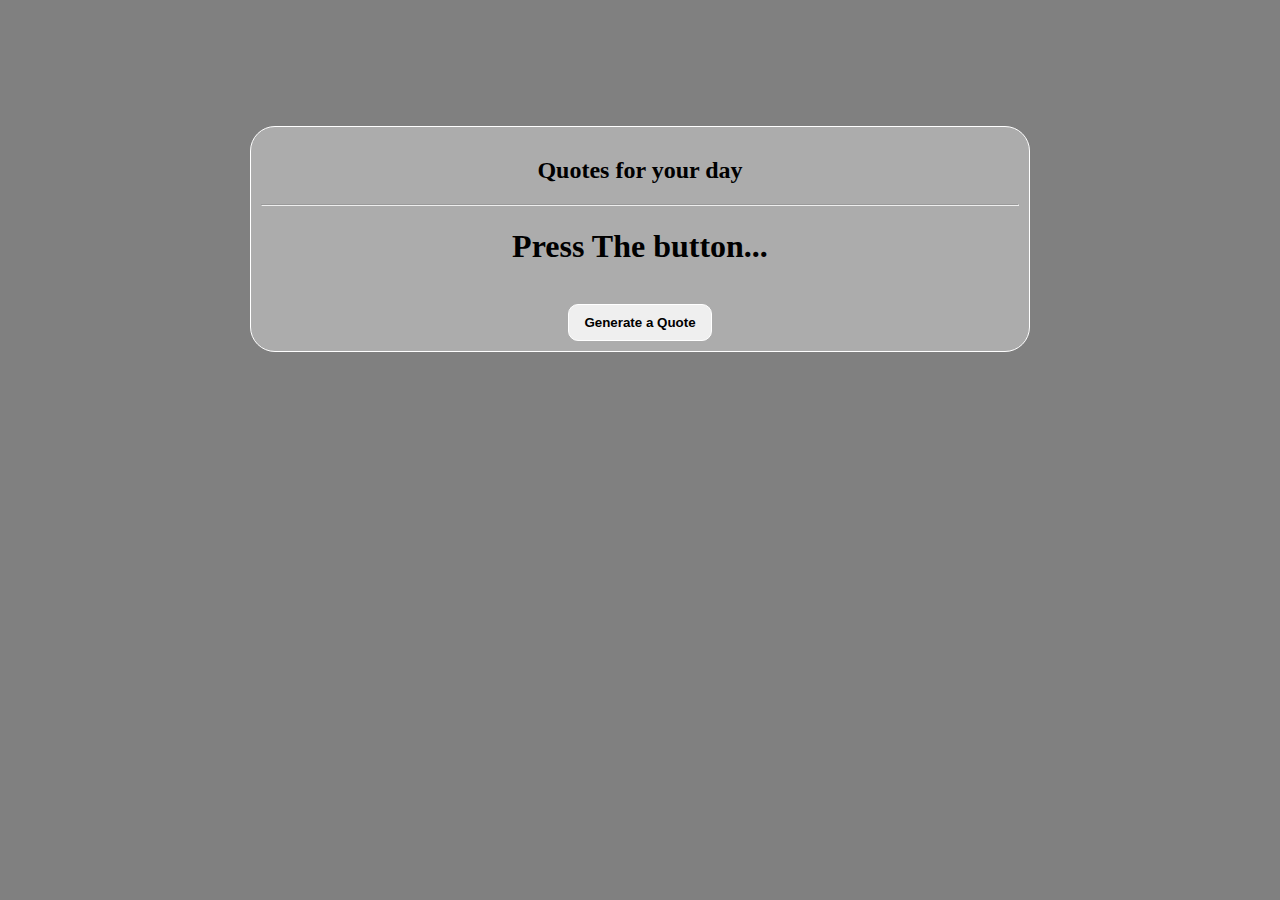
<file: index.html>
<!DOCTYPE html>
<html lang="en">
<head>
	<meta charset="UTF-8">
	<title>Type Ahead ðŸ‘€</title>
	<link rel="stylesheet" href="">
	<style>
		body { background-color:grey }
		.container {
			width: 60%;
			margin: auto;
			margin-top:10%;
			text-align: center;
			padding: 10px;
			border:1px solid white;
			border-radius:25px;
			background-color:rgba(216,216,216,0.5);
		}
		#btnSubmit {
			font-weight:bold;
			padding: 10px 15px;
			border-radius: 10px;
			border: white 1px solid;
		}
	</style>
</head>
<body>
	
	
	<div class="container">
		<h2> Quotes for your day </h2>
		<hr />
		<h1 id="displayQuotes"> Press The button...</h1>
		<br />
		<input type="button" id="btnSubmit" value="Generate a Quote"/>
	</div>
	
	
	
<script>

	var btnNewQuote = document.getElementById('btnSubmit');
	var showQuote = document.getElementById('displayQuotes');
	
	btnNewQuote.addEventListener('click', function(){
	
		var randomNumber = Math.floor(Math.random() * 13);
		//console.log(randomNumber);
		var rgbColor = 'rgb('+ (Math.floor(Math.random() * 256)) +','+(Math.floor(Math.random() * 256)) +','+ (Math.floor(Math.random() * 256)) +')';
		//console.log(rgbColor);
		showQuote.style.color = rgbColor;
		
		showQuote.innerHTML = quotes[randomNumber];
		
	});
	
	
	var quotes = [
		"Do you want to know who you are? Don’t ask. Act! Action will delineate and define you.",
		"The path to success is to take massive, determined actions.",
		"An idea not coupled with action will never get any bigger than the brain cell it occupied.",
		"God provides the wind, but man must raise the sails." ,
		"Be content to act, and leave the talking to others.",
		"People may doubt what you say, but they will believe what you do.",
		"Let your performance do the thinking.",
		"Well done is better than well said.",
		"Inaction breeds doubt and fear. Action breeds confidence and courage. If you want to conquer fear, do not sit home and think about it. Go out and get busy.",
		"Action is the antidote to despair.",
		"Outstanding people have one thing in common: an absolute sense of mission.",
		"There is only one proof of ability—action.",
		"Action is a great restorer and builder of confidence. Inaction is not only the result, but the cause, of fear.",
	];
	
	var quotesLength = quotes.length;
</script>

</body>
</html>
</file>
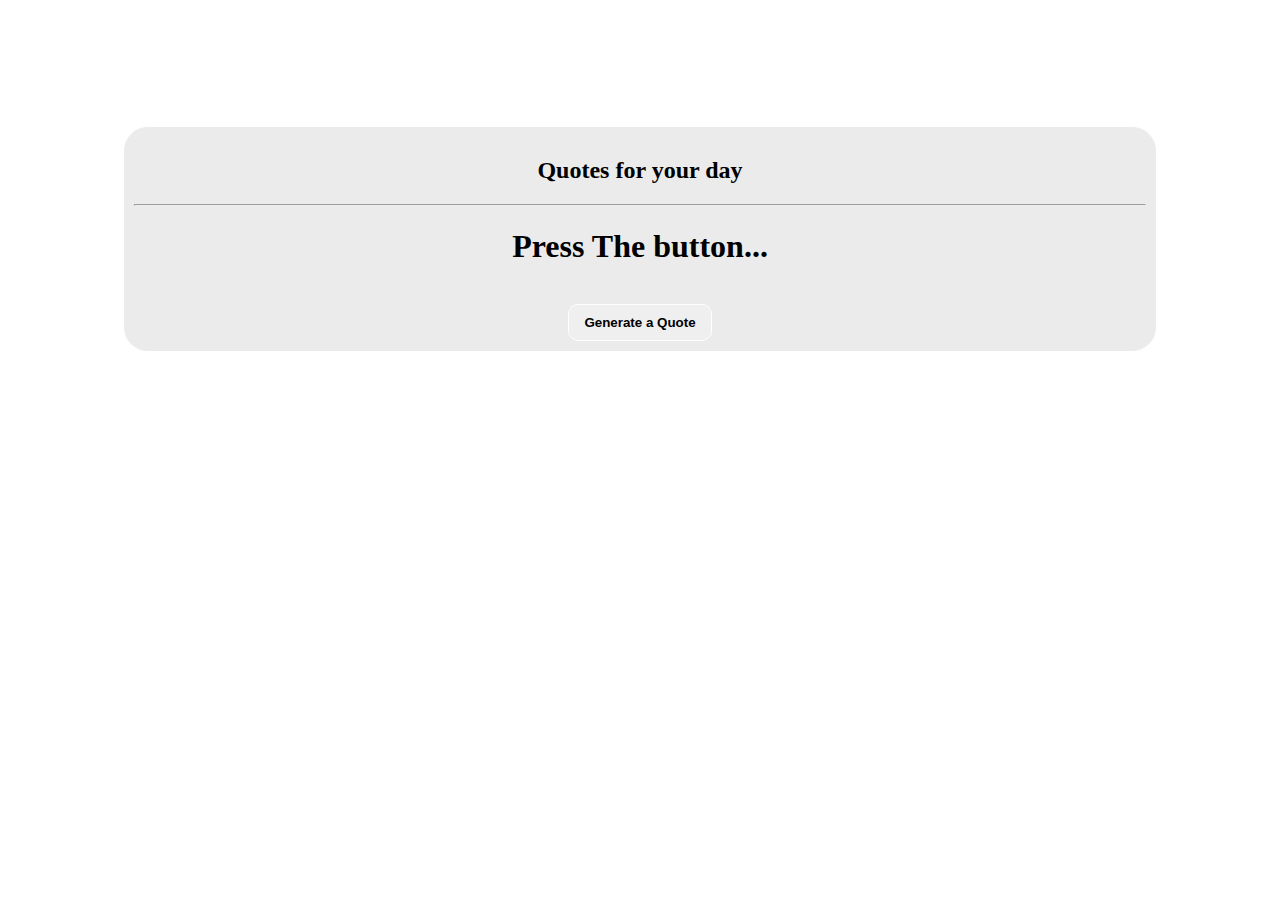
<file: jquery version/index.html>
<!DOCTYPE html>
<html lang="en">
<head>
	<meta charset="UTF-8">
	<title>Type Ahead ðŸ‘€</title>
	<script src="https://ajax.googleapis.com/ajax/libs/jquery/3.3.1/jquery.min.js"></script>
	<link rel="stylesheet" href="quote.css">
</head>
<body>
	
	
	<div class="container">
		<h2> Quotes for your day </h2>
		<hr />
		<h1 id="displayQuotes"> Press The button...</h1>
		<br />
		<input type="button" id="btnSubmit" value="Generate a Quote"/>
	</div>
	
	
	
<script src="quote.js">
</script>

</body>
</html>
</file>
<file: jquery version/quote.css>
.container {
			width: 80%;
			margin: auto;
			margin-top:10%;
			text-align: center;
			padding: 10px;
			border:1px solid white;
			border-radius:25px;
			background-color:rgba(216,216,216,0.5);
		}
		#btnSubmit {
			font-weight:bold;
			padding: 10px 15px;
			border-radius: 10px;
			border: white 1px solid;
		}
</file>
